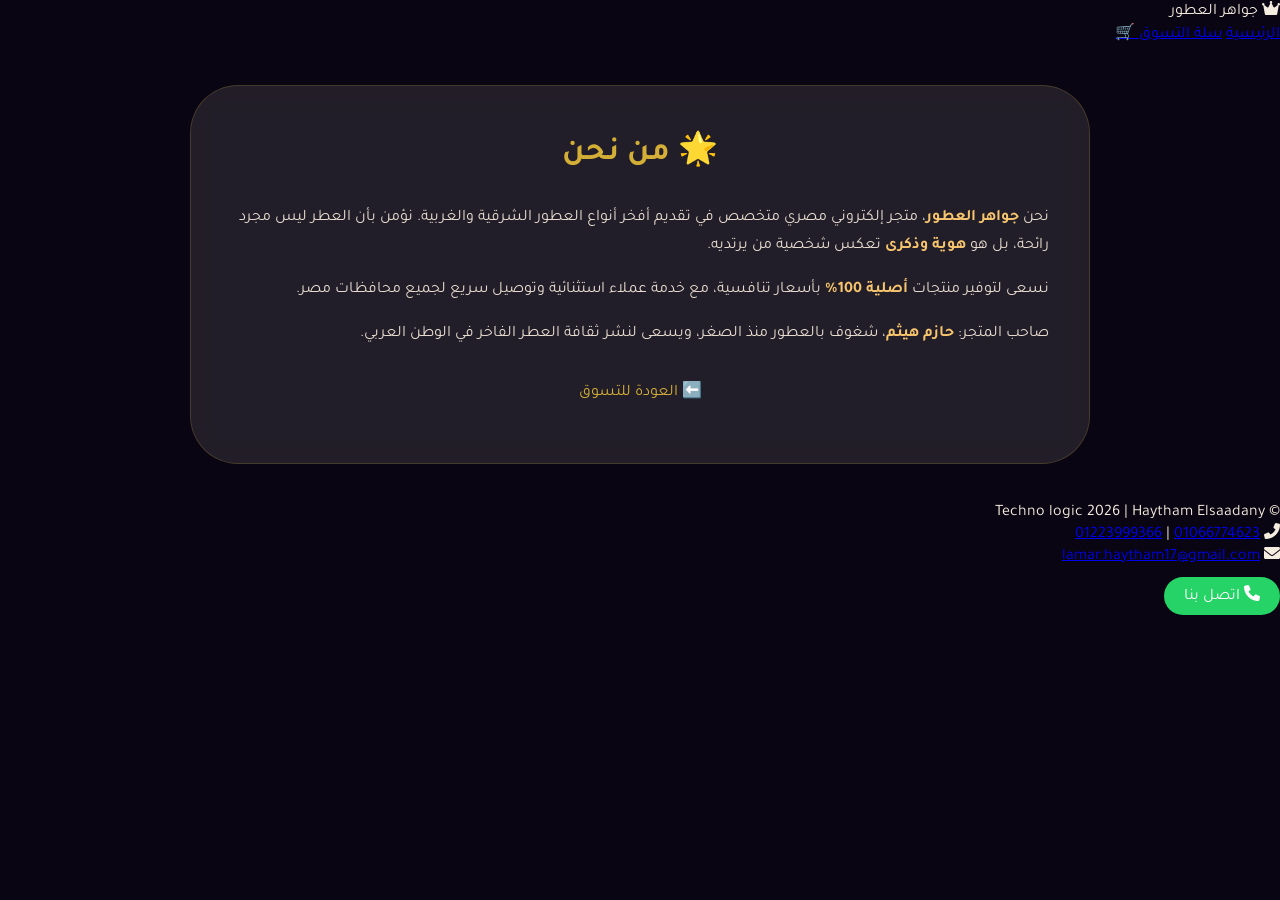
<file: about.html>
<!DOCTYPE html>
<html lang="ar" dir="rtl">
<head>
  <meta charset="UTF-8">
  <meta name="viewport" content="width=device-width, initial-scale=1.0">
  <title>من نحن - جواهر العطور</title>
  <link href="https://fonts.googleapis.com/css2?family=Tajawal:wght@300;400;500;700;800&display=swap" rel="stylesheet">
  <link rel="stylesheet" href="https://cdnjs.cloudflare.com/ajax/libs/font-awesome/6.0.0-beta3/css/all.min.css">
  <link rel="stylesheet" href="style.css">
  <style>
    .about-container {
      max-width: 900px; margin: 40px auto; background: rgba(255,255,245,0.1);
      backdrop-filter: blur(12px); border-radius: 48px; padding: 40px;
      border: 1px solid rgba(212,175,55,0.2); line-height: 1.8;
    }
    .about-container h1 { color: #d4af37; text-align: center; margin-bottom: 20px; }
    .about-container p { color: #e8ddd0; margin-bottom: 15px; }
    .about-container .highlight { color: #f7c56e; font-weight: bold; }
    body.style-classic .about-container { background: rgba(255,250,245,0.9); }
    body.style-classic .about-container p { color: #1a1a1a; }
    body.style-modern .about-container { background: rgba(30,30,30,0.85); border-color: #555; }
    body.style-modern .about-container p { color: #ddd; }
  </style>
</head>
<body>

<header class="main-header">
  <div class="logo"><i class="fas fa-crown"></i> جواهر العطور</div>
  <nav>
    <a href="index.html">الرئيسية</a>
    <a href="cart.html">سلة التسوق 🛒</a>
  </nav>
</header>

<div class="about-container">
  <h1>🌟 من نحن</h1>
  <p>
    نحن <span class="highlight">جواهر العطور</span>، متجر إلكتروني مصري متخصص في تقديم أفخر أنواع العطور الشرقية والغربية.
    نؤمن بأن العطر ليس مجرد رائحة، بل هو <span class="highlight">هوية وذكرى</span> تعكس شخصية من يرتديه.
  </p>
  <p>
    نسعى لتوفير منتجات <span class="highlight">أصلية 100%</span> بأسعار تنافسية، مع خدمة عملاء استثنائية وتوصيل سريع لجميع محافظات مصر.
  </p>
  <p>
    صاحب المتجر: <span class="highlight">حازم هيثم</span>، شغوف بالعطور منذ الصغر، ويسعى لنشر ثقافة العطر الفاخر في الوطن العربي.
  </p>
  <p style="text-align: center; margin-top: 30px;">
    <a href="index.html" style="color: #d4af37; text-decoration: none;">⬅️ العودة للتسوق</a>
  </p>
</div>

<footer class="copyright-footer">
  <div class="footer-content">
    <p>© Techno logic 2026 | Haytham Elsaadany</p>
    <p><i class="fas fa-phone-alt"></i> <a href="tel:01066774623">01066774623</a> | <a href="tel:01223999366">01223999366</a></p>
    <p><i class="fas fa-envelope"></i> <a href="mailto:lamar.haytham17@gmail.com">lamar.haytham17@gmail.com</a></p>
    <div style="margin-top:10px;">
      <a href="tel:01066774623" style="background:#25d366; color:white; padding:8px 20px; border-radius:40px; text-decoration:none; display:inline-block;">
        <i class="fas fa-phone"></i> اتصل بنا
      </a>
    </div>
  </div>
</footer>

<script src="script.js"></script>
</body>
</html>
</file>
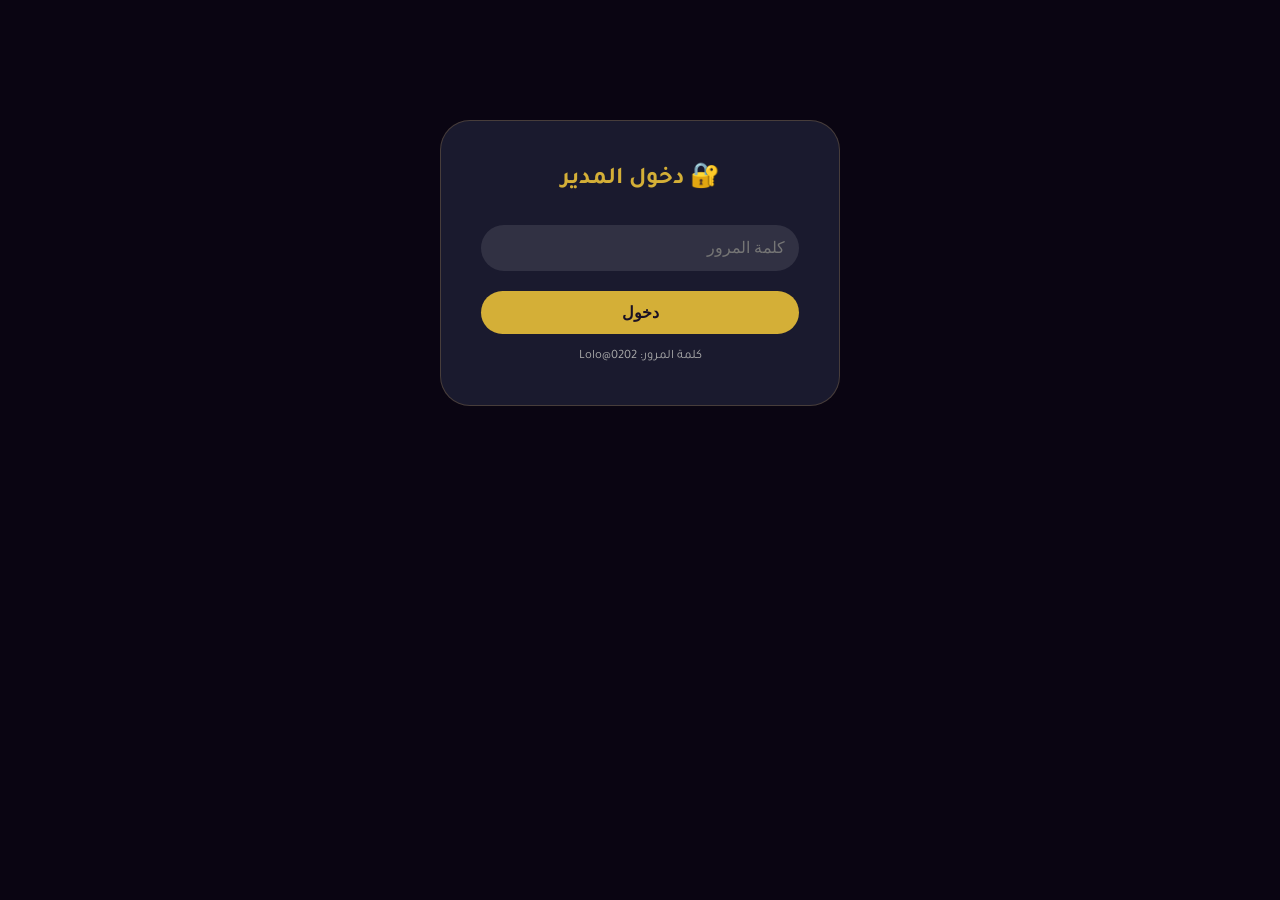
<file: admin.html>
<!DOCTYPE html>
<html lang="ar" dir="rtl">
<head>
    <meta charset="UTF-8">
    <meta name="viewport" content="width=device-width, initial-scale=1.0">
    <title>لوحة التحكم - جواهر العطور</title>
    <link href="https://fonts.googleapis.com/css2?family=Tajawal:wght@300;400;500;700;800&display=swap" rel="stylesheet">
    <link rel="stylesheet" href="https://cdnjs.cloudflare.com/ajax/libs/font-awesome/6.0.0-beta3/css/all.min.css">
    <style>
        * { margin: 0; padding: 0; box-sizing: border-box; }
        body {
            font-family: 'Tajawal', sans-serif;
            background: #0a0512;
            color: #f5ede0;
            padding: 20px;
            min-height: 100vh;
        }
        .admin-container {
            max-width: 1200px;
            margin: 0 auto;
            background: #1a1a2e;
            border-radius: 30px;
            padding: 30px;
            border: 1px solid rgba(247,197,110,0.2);
        }
        .admin-container h1 {
            color: #d4af37;
            text-align: center;
            margin-bottom: 25px;
        }
        .admin-section {
            background: rgba(255,255,255,0.05);
            border-radius: 20px;
            padding: 20px;
            margin-bottom: 25px;
        }
        .admin-section h2 {
            color: #fadc9f;
            margin-bottom: 15px;
            border-right: 3px solid #d4af37;
            padding-right: 15px;
        }
        .form-grid {
            display: grid;
            grid-template-columns: repeat(auto-fit, minmax(200px, 1fr));
            gap: 15px;
        }
        .form-grid input, .form-grid select, .form-grid textarea {
            padding: 10px;
            border-radius: 30px;
            border: none;
            background: rgba(255,255,255,0.1);
            color: white;
            font-family: 'Tajawal', sans-serif;
            width: 100%;
        }
        .form-grid textarea {
            grid-column: span 2;
            min-height: 60px;
            resize: vertical;
        }
        .form-grid .notes-group {
            grid-column: span 2;
            display: grid;
            grid-template-columns: 1fr 1fr 1fr;
            gap: 15px;
        }
        .form-grid .notes-group .note-item {
            background: rgba(255,255,255,0.03);
            padding: 10px;
            border-radius: 20px;
            border: 1px solid rgba(255,255,255,0.05);
        }
        .form-grid .notes-group .note-item label {
            color: #f7c56e;
            font-weight: bold;
            display: block;
            margin-bottom: 5px;
            font-size: 0.85rem;
        }
        .form-grid .notes-group .note-item input[type="text"] {
            width: 100%;
            margin-bottom: 8px;
        }
        .form-grid .notes-group .note-item input[type="file"] {
            width: 100%;
            padding: 8px;
            background: rgba(255,255,255,0.05);
            border-radius: 20px;
            border: 1px dashed rgba(255,255,255,0.2);
            color: #aaa;
        }
        .form-grid .notes-group .note-item .note-preview {
            max-width: 80px;
            max-height: 80px;
            border-radius: 15px;
            border: 2px solid #d4af37;
            padding: 5px;
            background: rgba(0,0,0,0.3);
            margin-top: 8px;
            display: none;
        }
        .form-grid .file-upload-area {
            grid-column: span 2;
            padding: 15px;
            background: rgba(255,255,255,0.05);
            border-radius: 30px;
            border: 1px dashed rgba(255,255,255,0.2);
            text-align: center;
        }
        .form-grid .file-upload-area input[type="file"] {
            width: 100%;
            padding: 10px;
            background: transparent;
            color: #aaa;
            border: none;
        }
        .form-grid .file-upload-area .preview-img {
            max-width: 120px;
            max-height: 120px;
            border-radius: 15px;
            border: 2px solid #d4af37;
            padding: 5px;
            background: rgba(0,0,0,0.3);
            margin-top: 10px;
            display: none;
        }
        .form-grid .form-actions {
            grid-column: span 2;
            display: flex;
            gap: 10px;
            flex-wrap: wrap;
        }
        .btn-primary {
            background: #f7c56e;
            color: #131921;
            border: none;
            padding: 10px 25px;
            border-radius: 40px;
            font-weight: bold;
            cursor: pointer;
            transition: 0.2s;
        }
        .btn-primary:hover { transform: scale(1.02); }
        .btn-danger { background: #c62828; color: white; border: none; padding: 5px 15px; border-radius: 30px; cursor: pointer; }
        .btn-edit { background: #2e7d32; color: white; border: none; padding: 5px 15px; border-radius: 30px; cursor: pointer; }
        .btn-cancel { background: #f57c00; color: white; border: none; padding: 5px 15px; border-radius: 30px; cursor: pointer; }
        .table-wrapper {
            width: 100%;
            overflow-x: auto;
            margin-top: 15px;
        }
        .table-wrapper table {
            width: 100%;
            border-collapse: collapse;
            min-width: 800px;
        }
        .table-wrapper th {
            color: #d4af37;
            padding: 12px;
            border-bottom: 2px solid rgba(212,175,55,0.3);
            text-align: center;
            font-size: 0.9rem;
        }
        .table-wrapper td {
            padding: 8px;
            border-bottom: 1px solid rgba(255,255,255,0.05);
            text-align: center;
            font-size: 0.85rem;
        }
        .table-wrapper img {
            width: 50px;
            height: 50px;
            object-fit: cover;
            border-radius: 10px;
        }
        .table-wrapper .notes-cell {
            font-size: 0.7rem;
            color: #aaa;
            max-width: 150px;
        }
        .login-container {
            max-width: 400px;
            margin: 100px auto;
            background: #1a1a2e;
            border-radius: 30px;
            padding: 40px;
            border: 1px solid rgba(247,197,110,0.2);
            text-align: center;
        }
        .login-container h2 {
            color: #d4af37;
            margin-bottom: 20px;
        }
        .login-container input {
            width: 100%;
            padding: 14px;
            border-radius: 30px;
            border: none;
            background: rgba(255,255,255,0.1);
            color: white;
            font-size: 1rem;
            margin: 10px 0;
        }
        .login-container button {
            background: #d4af37;
            color: #1a1125;
            border: none;
            padding: 12px 30px;
            border-radius: 40px;
            font-weight: bold;
            font-size: 1rem;
            cursor: pointer;
            width: 100%;
            margin-top: 10px;
        }
        .login-container .error-msg {
            color: #ef9a9a;
            margin-top: 10px;
            display: none;
        }
        .action-bar {
            display: flex;
            gap: 10px;
            flex-wrap: wrap;
            margin-bottom: 15px;
        }
        .status-msg {
            margin-top: 10px;
            padding: 10px;
            border-radius: 30px;
            display: none;
        }
        .status-msg.success {
            background: rgba(46,125,50,0.3);
            color: #81c784;
            display: block;
        }
        .status-msg.error {
            background: rgba(198,40,40,0.3);
            color: #ef9a9a;
            display: block;
        }
        .label-text {
            color: #f7c56e;
            font-weight: bold;
            display: block;
            margin-bottom: 5px;
            font-size: 0.85rem;
        }
        @media (max-width: 700px) {
            .admin-container { padding: 15px; }
            .form-grid textarea { grid-column: span 1; }
            .form-grid .file-upload-area { grid-column: span 1; }
            .form-grid .form-actions { grid-column: span 1; }
            .form-grid .notes-group { grid-template-columns: 1fr; }
        }
    </style>
</head>
<body>

<div id="adminRoot"></div>

<script src="admin.js"></script>
</body>
</html>
</file>
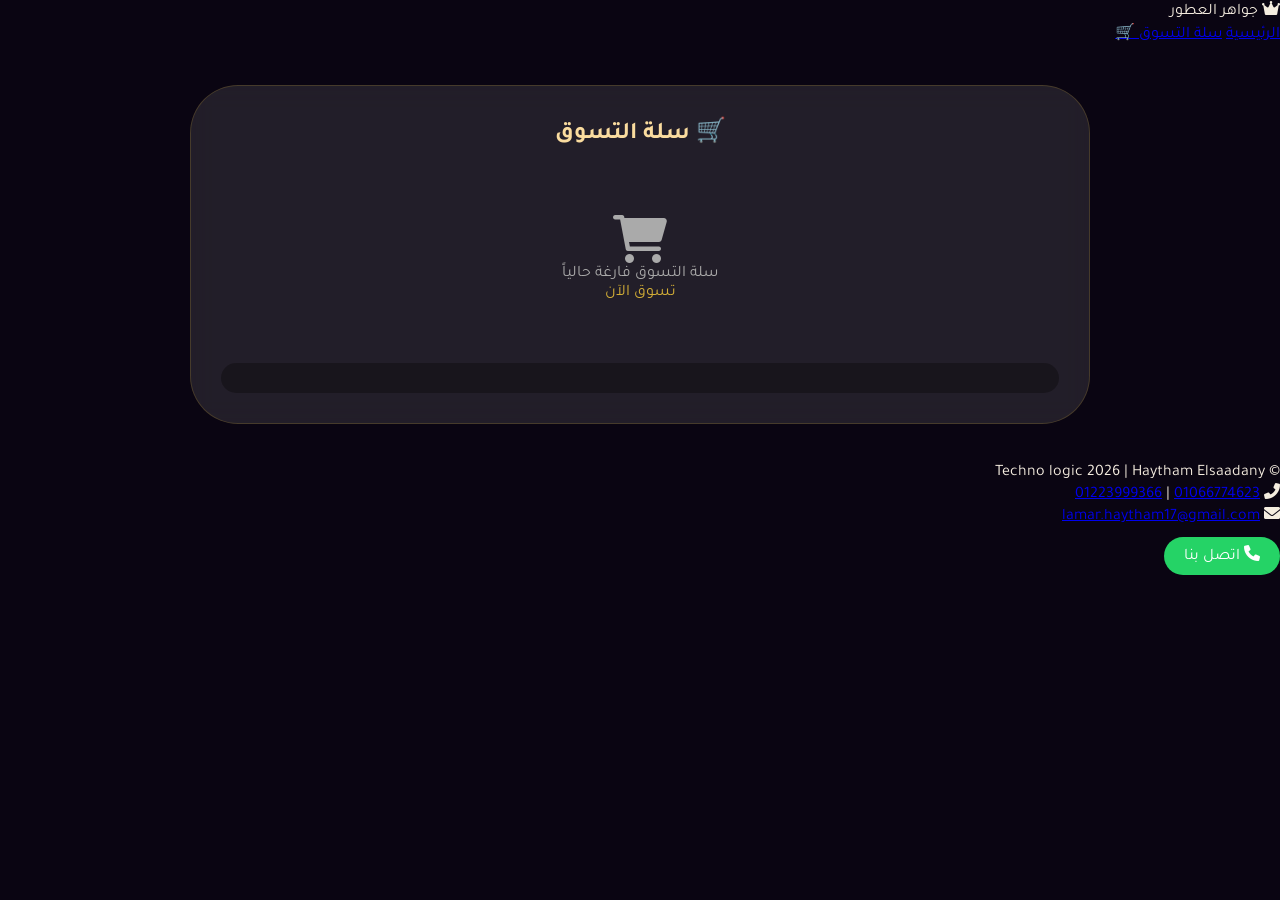
<file: cart.html>
<!DOCTYPE html>
<html lang="ar" dir="rtl">
<head>
  <meta charset="UTF-8">
  <meta name="viewport" content="width=device-width, initial-scale=1.0">
  <title>سلة التسوق - جواهر العطور</title>
  <link href="https://fonts.googleapis.com/css2?family=Tajawal:wght@300;400;500;700;800&display=swap" rel="stylesheet">
  <link rel="stylesheet" href="https://cdnjs.cloudflare.com/ajax/libs/font-awesome/6.0.0-beta3/css/all.min.css">
  <link rel="stylesheet" href="style.css">
  <style>
    .cart-container {
      max-width: 900px;
      margin: 40px auto;
      background: rgba(255,255,245,0.1);
      backdrop-filter: blur(12px);
      border-radius: 48px;
      padding: 30px;
      border: 1px solid rgba(212,175,55,0.2);
    }
    .cart-container h2 { color: #fadc9f; text-align: center; margin-bottom: 25px; }
    .cart-item {
      display: flex; justify-content: space-between; align-items: center;
      background: rgba(255,255,255,0.05); padding: 15px; border-radius: 30px;
      margin: 10px 0; flex-wrap: wrap; gap: 10px;
    }
    .cart-item .item-info { flex: 1; }
    .cart-item .item-info h3 { color: #fadc9f; font-size: 1.1rem; }
    .cart-item .item-info .price { color: #f7c56e; font-weight: bold; }
    .cart-item .qty-controls { display: flex; align-items: center; gap: 10px; }
    .cart-item .qty-controls button {
      background: #d4af37; border: none; padding: 5px 12px; border-radius: 30px;
      cursor: pointer; font-weight: bold; color: #1a1125;
    }
    .cart-item .remove-btn {
      background: #c62828; color: white; border: none; padding: 5px 12px;
      border-radius: 30px; cursor: pointer;
    }
    .cart-total {
      text-align: left; font-size: 1.4rem; margin-top: 20px;
      padding: 15px; background: rgba(0,0,0,0.3); border-radius: 30px;
    }
    .cart-total .total-price { color: #f7c56e; font-weight: bold; }
    .checkout-btn {
      display: inline-block; background: #d4af37; color: #1a1125;
      padding: 12px 30px; border-radius: 40px; text-decoration: none;
      font-weight: bold; margin-top: 20px;
    }
    .empty-cart { text-align: center; padding: 40px; color: #aaa; }
    .empty-cart a { color: #d4af37; text-decoration: none; }
    body.style-classic .cart-container { background: rgba(255,250,245,0.9); }
    body.style-classic .cart-item { background: rgba(0,0,0,0.05); }
    body.style-classic .cart-item .item-info h3 { color: #1a1a1a; }
    body.style-classic .cart-total { background: rgba(0,0,0,0.05); }
    body.style-modern .cart-container { background: rgba(30,30,30,0.85); border-color: #555; }
    @media (max-width: 700px) { .cart-container { padding: 20px; } }
  </style>
</head>
<body>

<header class="main-header">
  <div class="logo"><i class="fas fa-crown"></i> جواهر العطور</div>
  <nav>
    <a href="index.html">الرئيسية</a>
    <a href="cart.html" class="active">سلة التسوق 🛒</a>
  </nav>
</header>

<div class="cart-container">
  <h2>🛒 سلة التسوق</h2>
  <div id="cartItemsList"></div>
  <div id="cartTotal" class="cart-total"></div>
  <div style="text-align: left;">
    <a href="checkout.html" id="checkoutBtn" class="checkout-btn" style="display: none;">إتمام الشراء</a>
  </div>
</div>

<footer class="copyright-footer">
  <div class="footer-content">
    <p>© Techno logic 2026 | Haytham Elsaadany</p>
    <p><i class="fas fa-phone-alt"></i> <a href="tel:01066774623">01066774623</a> | <a href="tel:01223999366">01223999366</a></p>
    <p><i class="fas fa-envelope"></i> <a href="mailto:lamar.haytham17@gmail.com">lamar.haytham17@gmail.com</a></p>
    <div style="margin-top:10px;">
      <a href="tel:01066774623" style="background:#25d366; color:white; padding:8px 20px; border-radius:40px; text-decoration:none; display:inline-block;">
        <i class="fas fa-phone"></i> اتصل بنا
      </a>
    </div>
  </div>
</footer>

<script src="cart.js"></script>
</body>
</html>
</file>
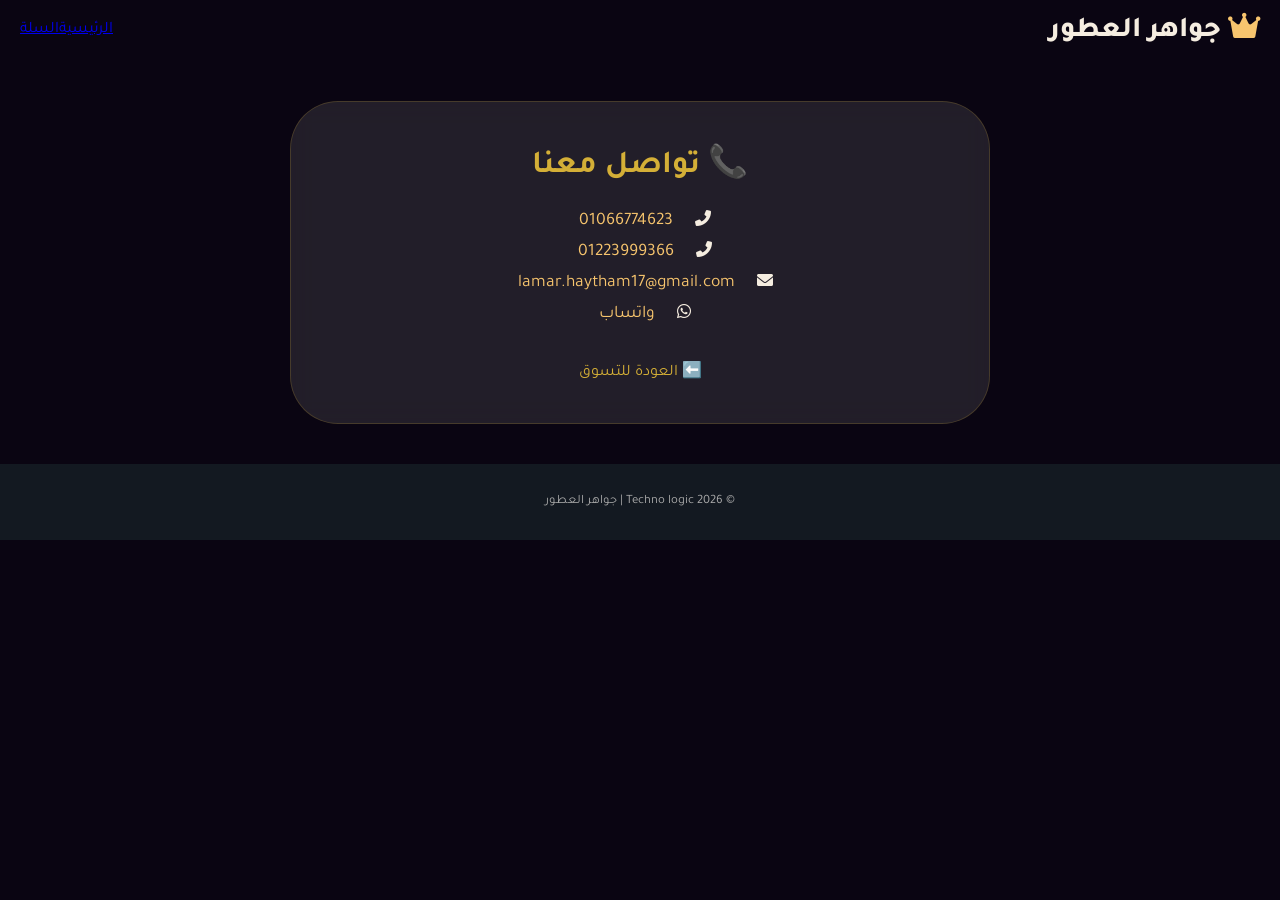
<file: contact.html>
<!DOCTYPE html>
<html lang="ar" dir="rtl">
<head>
  <meta charset="UTF-8">
  <meta name="viewport" content="width=device-width, initial-scale=1.0">
  <title>تواصل معنا - جواهر العطور</title>
  <link href="https://fonts.googleapis.com/css2?family=Tajawal:wght@300;400;500;700;800&display=swap" rel="stylesheet">
  <link rel="stylesheet" href="https://cdnjs.cloudflare.com/ajax/libs/font-awesome/6.0.0-beta3/css/all.min.css">
  <link rel="stylesheet" href="style.css">
  <style>
    .page-container { max-width: 700px; margin: 40px auto; background: rgba(255,255,245,0.1); backdrop-filter: blur(12px); border-radius: 48px; padding: 40px; border: 1px solid rgba(212,175,55,0.2); }
    .page-container h1 { color: #d4af37; text-align: center; margin-bottom: 20px; }
    .page-container .contact-info { text-align: center; margin: 20px 0; }
    .page-container .contact-info a { color: #f7c56e; text-decoration: none; font-size: 1.1rem; display: inline-block; margin: 5px 10px; }
    .page-container .contact-info i { margin-left: 8px; }
    .page-container .back-link { display: block; text-align: center; margin-top: 30px; color: #d4af37; text-decoration: none; }
    body.style-classic .page-container { background: rgba(255,250,245,0.9); }
    body.style-modern .page-container { background: rgba(30,30,30,0.85); border-color: #555; }
  </style>
</head>
<body>
<header class="amazon-header"><div class="logo"><i class="fas fa-crown"></i> جواهر العطور</div><nav><a href="index.html">الرئيسية</a><a href="cart.html">السلة</a></nav></header>
<div class="page-container">
  <h1>📞 تواصل معنا</h1>
  <div class="contact-info">
    <p><i class="fas fa-phone-alt"></i> <a href="tel:01066774623">01066774623</a></p>
    <p><i class="fas fa-phone-alt"></i> <a href="tel:01223999366">01223999366</a></p>
    <p><i class="fas fa-envelope"></i> <a href="mailto:lamar.haytham17@gmail.com">lamar.haytham17@gmail.com</a></p>
    <p><i class="fab fa-whatsapp"></i> <a href="https://wa.me/201066774623" target="_blank">واتساب</a></p>
  </div>
  <a href="index.html" class="back-link">⬅️ العودة للتسوق</a>
</div>
<footer class="amazon-footer"><div class="footer-content"><p>© Techno logic 2026 | جواهر العطور</p></div></footer>
</body>
</html>
</file>
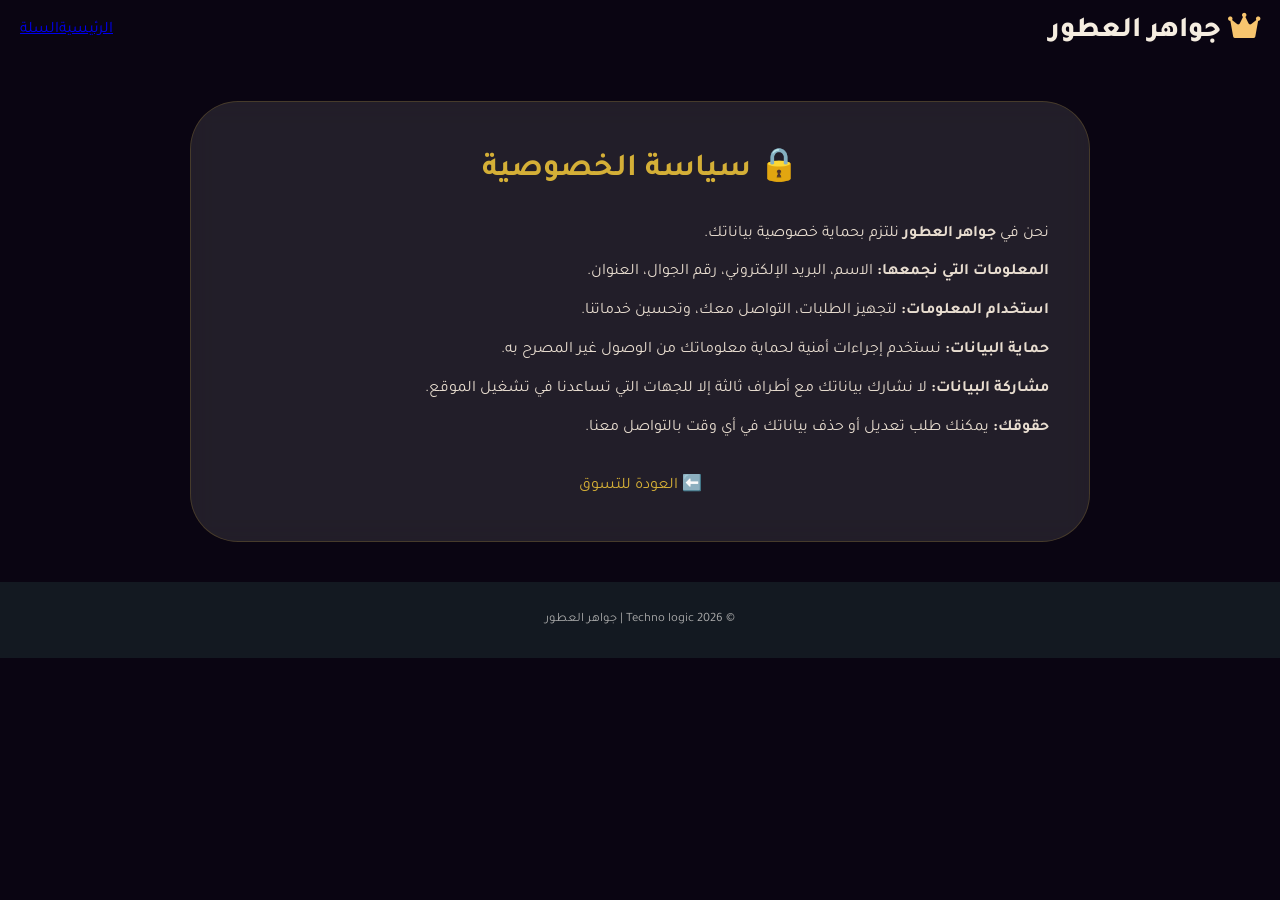
<file: privacy.html>
<!DOCTYPE html>
<html lang="ar" dir="rtl">
<head>
  <meta charset="UTF-8">
  <meta name="viewport" content="width=device-width, initial-scale=1.0">
  <title>سياسة الخصوصية - جواهر العطور</title>
  <link href="https://fonts.googleapis.com/css2?family=Tajawal:wght@300;400;500;700;800&display=swap" rel="stylesheet">
  <link rel="stylesheet" href="https://cdnjs.cloudflare.com/ajax/libs/font-awesome/6.0.0-beta3/css/all.min.css">
  <link rel="stylesheet" href="style.css">
  <style>
    .page-container { max-width: 900px; margin: 40px auto; background: rgba(255,255,245,0.1); backdrop-filter: blur(12px); border-radius: 48px; padding: 40px; border: 1px solid rgba(212,175,55,0.2); line-height: 1.8; }
    .page-container h1 { color: #d4af37; text-align: center; margin-bottom: 20px; }
    .page-container p { color: #e8ddd0; margin-bottom: 10px; }
    .page-container .back-link { display: block; text-align: center; margin-top: 30px; color: #d4af37; text-decoration: none; }
    body.style-classic .page-container { background: rgba(255,250,245,0.9); }
    body.style-classic .page-container p { color: #1a1a1a; }
    body.style-modern .page-container { background: rgba(30,30,30,0.85); border-color: #555; }
  </style>
</head>
<body>
<header class="amazon-header"><div class="logo"><i class="fas fa-crown"></i> جواهر العطور</div><nav><a href="index.html">الرئيسية</a><a href="cart.html">السلة</a></nav></header>
<div class="page-container">
  <h1>🔒 سياسة الخصوصية</h1>
  <p>نحن في <strong>جواهر العطور</strong> نلتزم بحماية خصوصية بياناتك.</p>
  <p><strong>المعلومات التي نجمعها:</strong> الاسم، البريد الإلكتروني، رقم الجوال، العنوان.</p>
  <p><strong>استخدام المعلومات:</strong> لتجهيز الطلبات، التواصل معك، وتحسين خدماتنا.</p>
  <p><strong>حماية البيانات:</strong> نستخدم إجراءات أمنية لحماية معلوماتك من الوصول غير المصرح به.</p>
  <p><strong>مشاركة البيانات:</strong> لا نشارك بياناتك مع أطراف ثالثة إلا للجهات التي تساعدنا في تشغيل الموقع.</p>
  <p><strong>حقوقك:</strong> يمكنك طلب تعديل أو حذف بياناتك في أي وقت بالتواصل معنا.</p>
  <a href="index.html" class="back-link">⬅️ العودة للتسوق</a>
</div>
<footer class="amazon-footer"><div class="footer-content"><p>© Techno logic 2026 | جواهر العطور</p></div></footer>
</body>
</html>
</file>
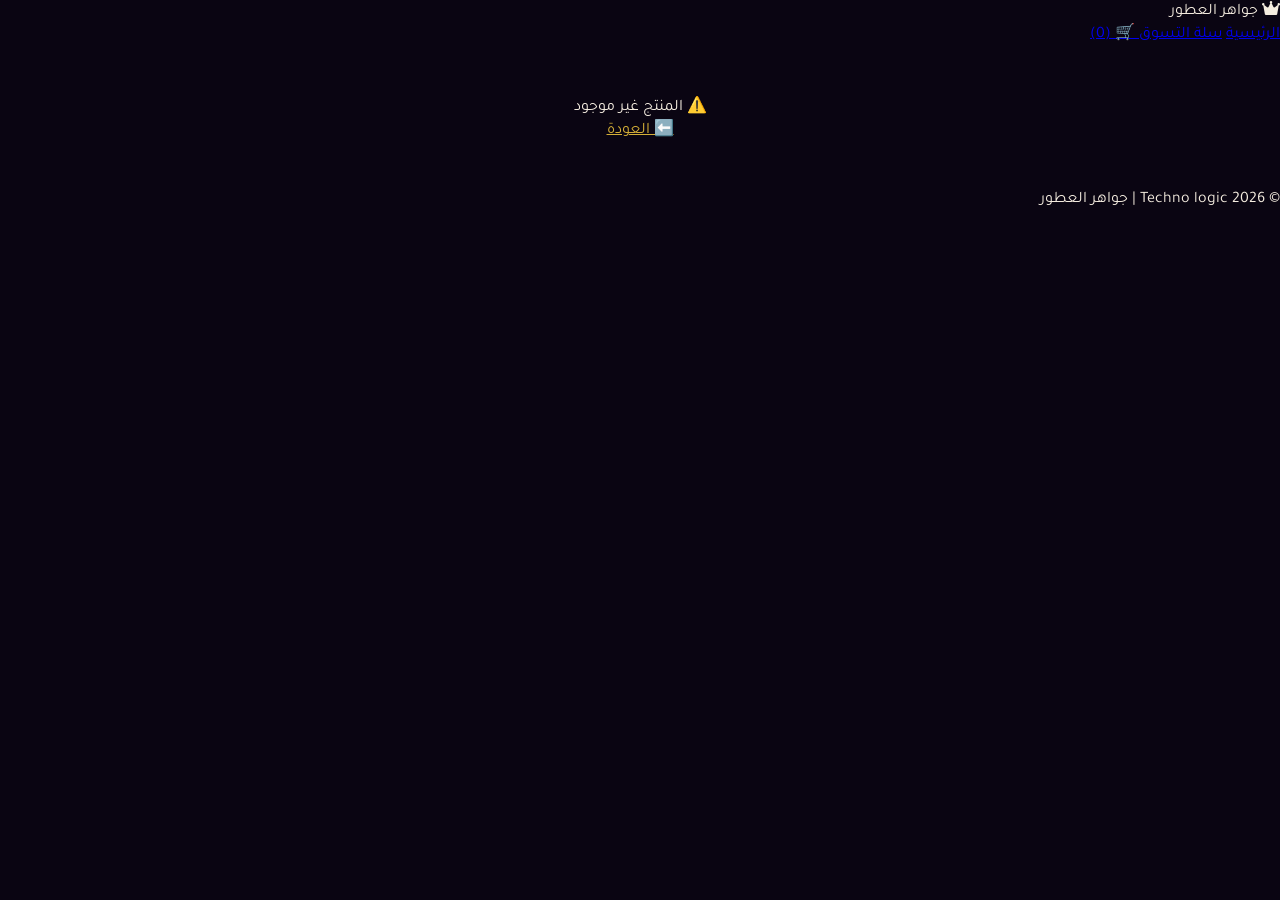
<file: product.html>
<!DOCTYPE html>
<html lang="ar" dir="rtl">
<head>
    <meta charset="UTF-8">
    <meta name="viewport" content="width=device-width, initial-scale=1.0">
    <title>تفاصيل المنتج - جواهر العطور</title>
    <link href="https://fonts.googleapis.com/css2?family=Tajawal:wght@300;400;500;700;800&display=swap" rel="stylesheet">
    <link rel="stylesheet" href="https://cdnjs.cloudflare.com/ajax/libs/font-awesome/6.0.0-beta3/css/all.min.css">
    <link rel="stylesheet" href="style.css">
    <style>
        .product-detail-container {
            max-width: 1200px;
            margin: 40px auto;
            background: rgba(255,255,245,0.1);
            backdrop-filter: blur(12px);
            border-radius: 48px;
            padding: 30px;
            display: flex;
            flex-wrap: wrap;
            gap: 40px;
        }
        .product-gallery {
            flex: 1;
            text-align: center;
            min-width: 280px;
        }
        .product-gallery img {
            max-width: 100%;
            border-radius: 30px;
            width: 350px;
            height: auto;
            cursor: zoom-in;
            transition: 0.3s;
        }
        .product-gallery img:hover {
            transform: scale(1.02);
        }
        .product-info {
            flex: 1;
            min-width: 280px;
        }
        .product-info h1 {
            font-size: 2.5rem;
            color: #fadc9f;
            margin-bottom: 15px;
        }
        .product-description {
            font-size: 1.1rem;
            line-height: 1.8;
            color: #e8ddd0;
            margin-bottom: 20px;
        }
        .product-price {
            font-size: 2rem;
            color: #f7b955;
            margin: 20px 0;
            display: block;
        }
        .notes-section {
            background: rgba(0,0,0,0.3);
            border-radius: 24px;
            padding: 15px 20px;
            margin: 20px 0;
        }
        .notes-section h3 {
            color: #d4af37;
            margin-bottom: 15px;
            font-size: 1.2rem;
        }
        .notes-section div {
            margin: 8px 0;
            line-height: 1.6;
            border-bottom: 1px dashed rgba(212,175,55,0.3);
            padding-bottom: 6px;
        }
        .notes-section strong {
            color: #f7c56e;
            display: inline-block;
            width: 100px;
        }
        .size-buttons {
            display: flex;
            gap: 15px;
            margin: 15px 0;
            flex-wrap: wrap;
        }
        .size-btn {
            background: rgba(255,255,255,0.1);
            border: 1px solid #d4af37;
            padding: 8px 20px;
            border-radius: 40px;
            cursor: pointer;
            color: #f5ede0;
            transition: 0.2s;
        }
        .size-btn.selected {
            background: #d4af37;
            color: #1a1125;
        }
        .btn-primary {
            background: linear-gradient(135deg, #d4af37, #aa7c2c);
            border: none;
            padding: 12px 25px;
            border-radius: 40px;
            font-weight: bold;
            cursor: pointer;
            color: #1a1125;
            font-size: 1.1rem;
            width: 100%;
        }
        .btn-primary:hover { transform: scale(1.02); }
        .details-link {
            display: inline-block;
            margin-top: 15px;
            color: #f7c56e;
            text-decoration: none;
        }
        .price-wrapper {
            display: flex;
            align-items: center;
            gap: 12px;
            flex-wrap: wrap;
            margin: 20px 0;
        }
        .old-price {
            color: #aaa;
            text-decoration: line-through;
            font-size: 1.2rem;
        }
        .new-price {
            color: #f7b955;
            font-size: 2rem;
            font-weight: bold;
        }
        .discount-badge {
            background: #e53935;
            color: white;
            padding: 4px 12px;
            border-radius: 40px;
            font-size: 0.8rem;
            font-weight: bold;
        }
        .image-modal {
            display: none;
            position: fixed;
            z-index: 9999;
            left: 0;
            top: 0;
            width: 100%;
            height: 100%;
            background: rgba(0,0,0,0.92);
            backdrop-filter: blur(8px);
            justify-content: center;
            align-items: center;
            flex-direction: column;
        }
        .image-modal.open {
            display: flex;
        }
        .image-modal .modal-content {
            max-width: 90%;
            max-height: 80vh;
            object-fit: contain;
            border-radius: 20px;
            transition: transform 0.2s ease;
            cursor: grab;
        }
        .image-modal .modal-content:active {
            cursor: grabbing;
        }
        .image-modal .close-modal {
            position: absolute;
            top: 25px;
            right: 35px;
            color: #fff;
            font-size: 40px;
            font-weight: bold;
            cursor: pointer;
            transition: 0.3s;
            background: none;
            border: none;
            z-index: 10;
        }
        .image-modal .close-modal:hover {
            color: #d4af37;
            transform: rotate(90deg);
        }
        .image-modal .zoom-controls {
            position: absolute;
            bottom: 30px;
            left: 50%;
            transform: translateX(-50%);
            display: flex;
            gap: 15px;
            background: rgba(0,0,0,0.6);
            padding: 12px 25px;
            border-radius: 60px;
            backdrop-filter: blur(8px);
            border: 1px solid rgba(255,255,255,0.1);
        }
        .image-modal .zoom-controls button {
            background: none;
            border: none;
            color: white;
            font-size: 1.5rem;
            cursor: pointer;
            transition: 0.2s;
            padding: 0 10px;
        }
        .image-modal .zoom-controls button:hover {
            color: #d4af37;
            transform: scale(1.2);
        }
        .image-modal .zoom-level {
            color: white;
            font-size: 0.9rem;
            min-width: 60px;
            text-align: center;
            display: flex;
            align-items: center;
            justify-content: center;
        }
        @media (max-width: 700px) {
            .product-detail-container { flex-direction: column; }
            .product-gallery img { width: 100%; }
            .image-modal .modal-content { max-width: 95%; max-height: 70vh; }
            .image-modal .zoom-controls { padding: 8px 15px; gap: 10px; }
            .image-modal .zoom-controls button { font-size: 1.2rem; }
        }
    </style>
</head>
<body>

<header class="main-header">
    <div class="logo"><i class="fas fa-crown"></i> جواهر العطور</div>
    <nav>
        <a href="index.html">الرئيسية</a>
        <a href="cart.html">سلة التسوق 🛒 <span id="cart-count-header">(0)</span></a>
    </nav>
</header>

<div id="productDetailContainer"></div>

<!-- ===== نافذة التكبير ===== -->
<div id="imageModal" class="image-modal">
    <span class="close-modal" id="closeModal">&times;</span>
    <img class="modal-content" id="modalImg">
    <div class="zoom-controls">
        <button id="zoomInBtn" title="تكبير"><i class="fas fa-search-plus"></i></button>
        <button id="zoomOutBtn" title="تصغير"><i class="fas fa-search-minus"></i></button>
        <button id="resetZoomBtn" title="إعادة تعيين"><i class="fas fa-undo"></i></button>
    </div>
</div>

<footer class="copyright-footer">
    <div class="footer-content">
        <p>© Techno logic 2026 | جواهر العطور</p>
    </div>
</footer>

<script src="product.js"></script>
</body>
</html>
</file>
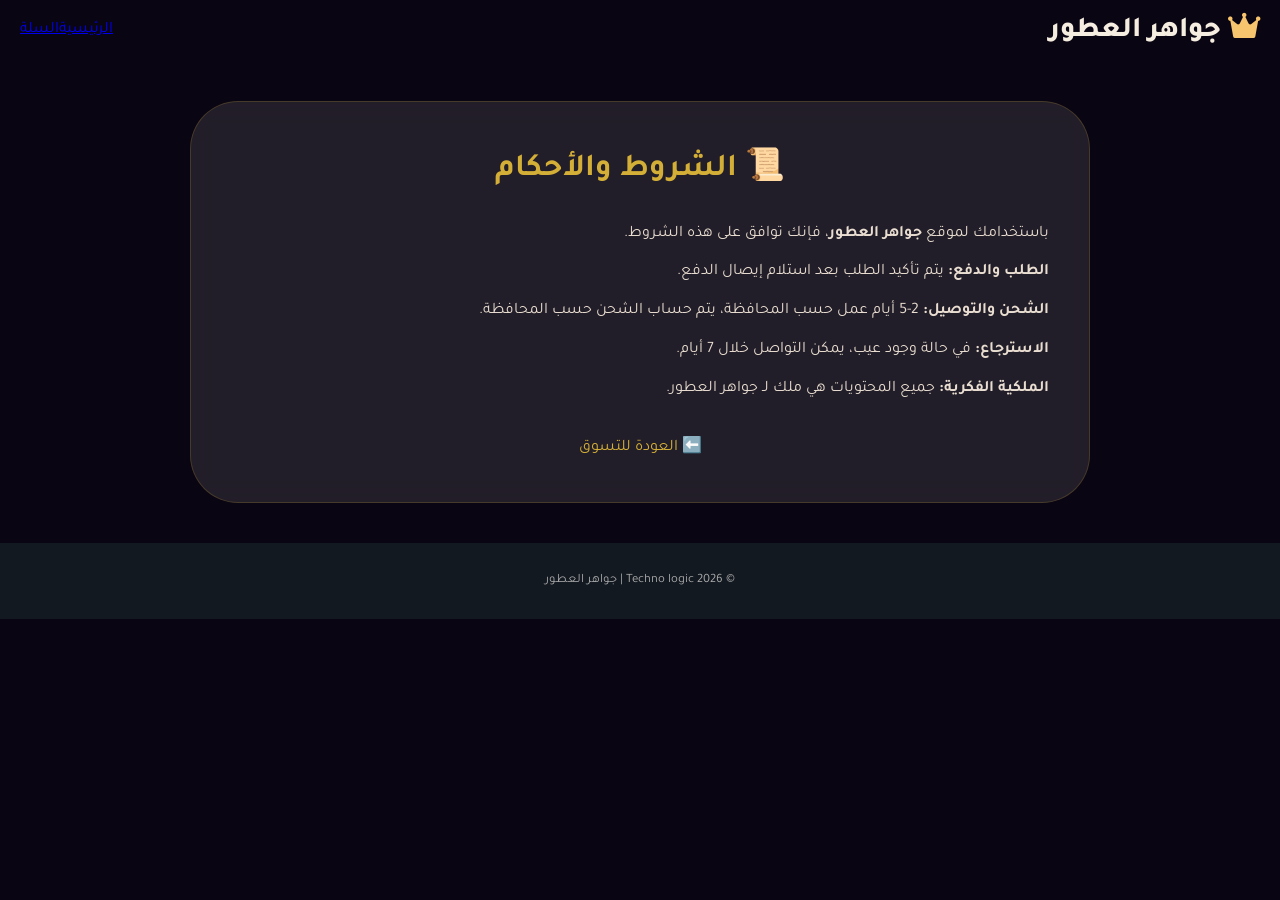
<file: terms.html>
<!DOCTYPE html>
<html lang="ar" dir="rtl">
<head>
  <meta charset="UTF-8">
  <meta name="viewport" content="width=device-width, initial-scale=1.0">
  <title>الشروط والأحكام - جواهر العطور</title>
  <link href="https://fonts.googleapis.com/css2?family=Tajawal:wght@300;400;500;700;800&display=swap" rel="stylesheet">
  <link rel="stylesheet" href="https://cdnjs.cloudflare.com/ajax/libs/font-awesome/6.0.0-beta3/css/all.min.css">
  <link rel="stylesheet" href="style.css">
  <style>
    .page-container { max-width: 900px; margin: 40px auto; background: rgba(255,255,245,0.1); backdrop-filter: blur(12px); border-radius: 48px; padding: 40px; border: 1px solid rgba(212,175,55,0.2); line-height: 1.8; }
    .page-container h1 { color: #d4af37; text-align: center; margin-bottom: 20px; }
    .page-container p { color: #e8ddd0; margin-bottom: 10px; }
    .page-container .back-link { display: block; text-align: center; margin-top: 30px; color: #d4af37; text-decoration: none; }
    body.style-classic .page-container { background: rgba(255,250,245,0.9); }
    body.style-classic .page-container p { color: #1a1a1a; }
    body.style-modern .page-container { background: rgba(30,30,30,0.85); border-color: #555; }
  </style>
</head>
<body>
<header class="amazon-header"><div class="logo"><i class="fas fa-crown"></i> جواهر العطور</div><nav><a href="index.html">الرئيسية</a><a href="cart.html">السلة</a></nav></header>
<div class="page-container">
  <h1>📜 الشروط والأحكام</h1>
  <p>باستخدامك لموقع <strong>جواهر العطور</strong>، فإنك توافق على هذه الشروط.</p>
  <p><strong>الطلب والدفع:</strong> يتم تأكيد الطلب بعد استلام إيصال الدفع.</p>
  <p><strong>الشحن والتوصيل:</strong> 2-5 أيام عمل حسب المحافظة، يتم حساب الشحن حسب المحافظة.</p>
  <p><strong>الاسترجاع:</strong> في حالة وجود عيب، يمكن التواصل خلال 7 أيام.</p>
  <p><strong>الملكية الفكرية:</strong> جميع المحتويات هي ملك لـ جواهر العطور.</p>
  <a href="index.html" class="back-link">⬅️ العودة للتسوق</a>
</div>
<footer class="amazon-footer"><div class="footer-content"><p>© Techno logic 2026 | جواهر العطور</p></div></footer>
</body>
</html>
</file>
<file: style.css>
/* ===== الأساسيات ===== */
* {
  margin: 0;
  padding: 0;
  box-sizing: border-box;
}
body {
  font-family: 'Tajawal', sans-serif;
  background: #0a0512;
  color: #f5ede0;
  transition: all 0.3s ease;
}
/* ===== نافذة تكبير الصورة ===== */
.image-modal {
    display: none;
    position: fixed;
    z-index: 9999;
    left: 0;
    top: 0;
    width: 100%;
    height: 100%;
    background-color: rgba(0, 0, 0, 0.92);
    backdrop-filter: blur(8px);
    justify-content: center;
    align-items: center;
    flex-direction: column;
}
.image-modal.open {
    display: flex;
}
.image-modal .modal-content {
    max-width: 90%;
    max-height: 80vh;
    object-fit: contain;
    border-radius: 20px;
    box-shadow: 0 0 40px rgba(0,0,0,0.5);
    transition: transform 0.2s ease;
    cursor: grab;
}
.image-modal .modal-content:active {
    cursor: grabbing;
}
.image-modal .close-modal {
    position: absolute;
    top: 25px;
    right: 35px;
    color: #fff;
    font-size: 40px;
    font-weight: bold;
    cursor: pointer;
    transition: 0.3s;
    background: none;
    border: none;
    z-index: 10;
}
.image-modal .close-modal:hover {
    color: #d4af37;
    transform: rotate(90deg);
}
.image-modal .zoom-controls {
    position: absolute;
    bottom: 30px;
    left: 50%;
    transform: translateX(-50%);
    display: flex;
    gap: 15px;
    background: rgba(0,0,0,0.6);
    padding: 12px 25px;
    border-radius: 60px;
    backdrop-filter: blur(8px);
    border: 1px solid rgba(255,255,255,0.1);
}
.image-modal .zoom-controls button {
    background: none;
    border: none;
    color: white;
    font-size: 1.5rem;
    cursor: pointer;
    transition: 0.2s;
    padding: 0 10px;
}
.image-modal .zoom-controls button:hover {
    color: #d4af37;
    transform: scale(1.2);
}
.image-modal .zoom-level {
    color: white;
    font-size: 0.9rem;
    min-width: 60px;
    text-align: center;
    display: flex;
    align-items: center;
    justify-content: center;
}
@media (max-width: 700px) {
    .image-modal .modal-content {
        max-width: 95%;
        max-height: 70vh;
    }
    .image-modal .zoom-controls {
        padding: 8px 15px;
        gap: 10px;
    }
    .image-modal .zoom-controls button {
        font-size: 1.2rem;
    }
}

/* ===== الثيمات ===== */
/* الثيم الليلي (الافتراضي) */
body.theme-dark {
  background: #0a0512;
  color: #f5ede0;
}
body.theme-dark .amazon-header {
  background: #131921;
}
body.theme-dark .product-card {
  background: #1a1a2e;
  border-color: rgba(255, 255, 255, 0.05);
}
body.theme-dark .filter-btn {
  background: rgba(255, 255, 255, 0.08);
  color: #f5ede0;
}
body.theme-dark .filter-btn.active {
  background: #f7c56e;
  color: #131921;
}

/* الثيم النهاري */
body.theme-light {
  background: #f5f0eb;
  color: #1a1a1a;
}
body.theme-light .amazon-header {
  background: #ffffff;
  box-shadow: 0 2px 10px rgba(0,0,0,0.1);
}
body.theme-light .amazon-header .logo {
  color: #b8860b;
}
body.theme-light .product-card {
  background: #ffffff;
  border-color: #e0d6c8;
  color: #1a1a1a;
}
body.theme-light .product-card h3 {
  color: #5a3e1b;
}
body.theme-light .filter-btn {
  background: rgba(0, 0, 0, 0.05);
  color: #1a1a1a;
}
body.theme-light .filter-btn.active {
  background: #b8860b;
  color: white;
}
body.theme-light .hero-banner {
  background: #e8ddd0;
}
body.theme-light .hero-banner h1 {
  color: #b8860b;
}
body.theme-light .hero-banner p {
  color: #5a3e1b;
}
body.theme-light .btn-shop {
  background: #b8860b;
  color: white;
}
body.theme-light .btn-shop:hover {
  background: #8b6914;
}
body.theme-light .amazon-footer {
  background: #e8ddd0;
  color: #5a3e1b;
}
body.theme-light .amazon-footer a {
  color: #b8860b;
}

/* الثيم الذهبي */
body.theme-gold {
  background: #1a0f05;
  color: #f7e6c4;
}
body.theme-gold .amazon-header {
  background: #2a1a0a;
  border-bottom: 2px solid #d4af37;
}
body.theme-gold .amazon-header .logo {
  color: #d4af37;
}
body.theme-gold .product-card {
  background: #2a1a0a;
  border-color: #d4af37;
  color: #f7e6c4;
}
body.theme-gold .product-card h3 {
  color: #d4af37;
}
body.theme-gold .filter-btn {
  background: rgba(212, 175, 55, 0.15);
  color: #f7e6c4;
}
body.theme-gold .filter-btn.active {
  background: #d4af37;
  color: #1a0f05;
}
body.theme-gold .hero-banner {
  background: linear-gradient(135deg, #2a1a0a, #3a2a1a);
  border: 1px solid #d4af37;
}
body.theme-gold .hero-banner h1 {
  color: #d4af37;
}
body.theme-gold .btn-shop {
  background: #d4af37;
  color: #1a0f05;
}
body.theme-gold .btn-shop:hover {
  background: #e6c45e;
}
body.theme-gold .amazon-footer {
  background: #2a1a0a;
  border-top: 2px solid #d4af37;
}
body.theme-gold .amazon-footer a {
  color: #d4af37;
}
body.theme-gold .whatsapp-float {
  background: #25d366;
  color: #1a0f05;
}
.note-item {
    display: flex;
    align-items: center;
    gap: 10px;
    margin: 8px 0;
    flex-wrap: wrap;
}
.note-img {
    width: 40px;
    height: 40px;
    object-fit: cover;
    border-radius: 10px;
    border: 1px solid #d4af37;
    padding: 3px;
}

/* ===== الهيدر ===== */
.amazon-header {
  display: flex;
  justify-content: space-between;
  align-items: center;
  padding: 12px 20px;
  flex-wrap: wrap;
  gap: 10px;
  position: sticky;
  top: 0;
  z-index: 100;
}
.amazon-header .logo {
  font-size: 1.8rem;
  font-weight: 800;
}
.amazon-header .logo i {
  color: #f7c56e;
}
.amazon-header .search-bar {
  display: flex;
  flex: 1;
  max-width: 500px;
  min-width: 180px;
}
.amazon-header .search-bar input {
  flex: 1;
  padding: 10px 15px;
  border: none;
  border-radius: 0 30px 30px 0;
  font-family: 'Tajawal', sans-serif;
  font-size: 1rem;
}
.amazon-header .search-bar button {
  background: #f7c56e;
  border: none;
  padding: 10px 18px;
  border-radius: 30px 0 0 30px;
  cursor: pointer;
  font-size: 1rem;
  color: #131921;
}
.amazon-header .header-actions {
  display: flex;
  align-items: center;
  gap: 15px;
  flex-wrap: wrap;
}
.amazon-header .header-link {
  color: #f5ede0;
  text-decoration: none;
  font-size: 0.95rem;
  display: flex;
  align-items: center;
  gap: 5px;
}
.amazon-header .header-link .cart span {
  background: #f7c56e;
  color: #131921;
  padding: 2px 8px;
  border-radius: 30px;
  font-weight: bold;
  font-size: 0.8rem;
}
.theme-toggle-btn {
  background: rgba(255,255,255,0.1);
  border: 1px solid rgba(255,255,255,0.2);
  color: #f5ede0;
  padding: 6px 12px;
  border-radius: 30px;
  cursor: pointer;
  font-size: 1rem;
  transition: 0.2s;
}
.theme-toggle-btn:hover {
  background: #f7c56e;
  color: #131921;
}

/* ===== شريط الفلاتر ===== */
.filter-bar {
  display: flex;
  flex-wrap: wrap;
  justify-content: center;
  gap: 15px;
  padding: 12px 20px;
  background: rgba(0,0,0,0.3);
  backdrop-filter: blur(8px);
  border-radius: 30px;
  margin: 10px 20px;
}
.filter-group {
  display: flex;
  align-items: center;
  gap: 8px;
  flex-wrap: wrap;
}
.filter-label {
  font-weight: bold;
  color: #f7c56e;
  font-size: 0.85rem;
}
.filter-btn, .theme-btn {
  padding: 6px 14px;
  border-radius: 30px;
  border: 1px solid rgba(255,255,255,0.1);
  cursor: pointer;
  transition: 0.2s;
  font-family: 'Tajawal', sans-serif;
  font-size: 0.8rem;
  background: rgba(255,255,255,0.08);
  color: #f5ede0;
}
.filter-btn:hover, .theme-btn:hover {
  transform: scale(1.02);
}
.filter-btn.active, .theme-btn.active {
  background: #f7c56e;
  color: #131921;
  border-color: #f7c56e;
}

/* ===== البانر ===== */
.hero-banner {
  text-align: center;
  padding: 40px 20px;
  margin: 10px 20px 25px;
  border-radius: 30px;
  background: linear-gradient(135deg, #1a1125, #2a1a3a);
  border: 1px solid rgba(247, 197, 110, 0.15);
}
.hero-banner h1 {
  font-size: 2.2rem;
  color: #f7c56e;
}
.hero-banner p {
  font-size: 1.1rem;
  color: #e8ddd0;
  margin: 10px 0 20px;
}
.btn-shop {
  display: inline-block;
  background: #f7c56e;
  color: #131921;
  padding: 12px 30px;
  border-radius: 40px;
  text-decoration: none;
  font-weight: bold;
  transition: 0.2s;
}
.btn-shop:hover {
  transform: scale(1.02);
  background: #e6b45a;
}

/* ===== شبكة المنتجات ===== */
.main-container {
  max-width: 1400px;
  margin: 0 auto;
  padding: 0 20px;
}
.products-grid {
  display: grid;
  grid-template-columns: repeat(auto-fill, minmax(270px, 1fr));
  gap: 25px;
  margin: 20px 0;
}
.product-card {
  background: #1a1a2e;
  border-radius: 20px;
  padding: 20px;
  text-align: center;
  transition: 0.3s;
  border: 1px solid rgba(255, 255, 255, 0.05);
  cursor: pointer;
}
.product-card:hover {
  transform: translateY(-6px);
  border-color: #f7c56e;
  box-shadow: 0 10px 30px rgba(0, 0, 0, 0.4);
}
.product-card img {
  width: 180px;
  height: 180px;
  object-fit: contain;
  margin-bottom: 15px;
  border-radius: 10px;
}
.product-card h3 {
  font-size: 1.2rem;
  color: #fadc9f;
  margin-bottom: 5px;
}
.product-card .price {
  font-size: 1.4rem;
  color: #f7c56e;
  font-weight: bold;
  display: block;
  margin: 10px 0;
}
.product-card .add-to-cart {
  background: #f7c56e;
  color: #131921;
  border: none;
  padding: 10px 15px;
  border-radius: 40px;
  font-weight: bold;
  cursor: pointer;
  width: 100%;
  transition: 0.2s;
  font-family: 'Tajawal', sans-serif;
  font-size: 0.95rem;
}
.product-card .add-to-cart:hover {
  background: #e6b45a;
}
.product-card .gender-tag {
  font-size: 0.7rem;
  padding: 2px 10px;
  border-radius: 30px;
  background: rgba(247, 197, 110, 0.2);
  color: #f7c56e;
  display: inline-block;
  margin-bottom: 8px;
}

/* ===== الجانبي (عطر اليوم والأكثر مبيعاً) ===== */
.sidebar-section {
  display: flex;
  flex-wrap: wrap;
  gap: 25px;
  margin: 20px;
  justify-content: center;
}
.daily-perfume-box, .best-sellers-box {
  background: rgba(0,0,0,0.3);
  border-radius: 30px;
  padding: 20px;
  flex: 1;
  min-width: 280px;
  max-width: 500px;
  text-align: center;
  border: 1px solid rgba(247, 197, 110, 0.1);
}
.daily-perfume-box h3, .best-sellers-box h3 {
  color: #f7c56e;
  margin-bottom: 15px;
}
.daily-perfume-box img, .best-sellers-box img {
  width: 80px;
  height: 80px;
  object-fit: contain;
  border-radius: 10px;
}
.best-seller-item {
  display: flex;
  align-items: center;
  gap: 15px;
  padding: 10px;
  border-bottom: 1px solid rgba(255,255,255,0.05);
}
.best-seller-item:last-child {
  border-bottom: none;
}
.best-seller-item .item-info {
  text-align: right;
  flex: 1;
}
.best-seller-item .item-info h4 {
  color: #fadc9f;
  font-size: 0.95rem;
}
.best-seller-item .item-info .price {
  color: #f7c56e;
  font-weight: bold;
}

/* ===== تذييل ===== */
.amazon-footer {
  background: #131921;
  padding: 30px 20px;
  margin-top: 40px;
  text-align: center;
}
.amazon-footer .footer-links {
  display: flex;
  flex-wrap: wrap;
  justify-content: center;
  gap: 20px;
  margin-bottom: 15px;
}
.amazon-footer .footer-links a {
  color: #f5ede0;
  text-decoration: none;
  transition: 0.2s;
  font-size: 0.9rem;
}
.amazon-footer .footer-links a:hover {
  color: #f7c56e;
}
.amazon-footer p {
  color: #aaa;
  font-size: 0.8rem;
}

/* ===== واتساب عائم ===== */
.whatsapp-float {
  position: fixed;
  bottom: 20px;
  left: 20px;
  background: #25d366;
  color: white;
  width: 55px;
  height: 55px;
  border-radius: 50%;
  display: flex;
  align-items: center;
  justify-content: center;
  font-size: 28px;
  box-shadow: 0 4px 15px rgba(37, 211, 102, 0.4);
  z-index: 999;
  transition: 0.3s;
  text-decoration: none;
}
.whatsapp-float:hover {
  transform: scale(1.1);
}
/* تنسيق التكبير */
.image-modal .modal-content {
    transition: transform 0.2s ease;
}
.image-modal .close-modal {
    background: none;
    border: none;
}

/* ===== استجابة ===== */
@media (max-width: 700px) {
  .amazon-header { flex-direction: column; }
  .amazon-header .search-bar { max-width: 100%; width: 100%; }
  .filter-bar { flex-direction: column; align-items: center; }
  .filter-group { justify-content: center; }
  .hero-banner h1 { font-size: 1.6rem; }
  .products-grid { grid-template-columns: repeat(auto-fill, minmax(200px, 1fr)); }
}
</file>
